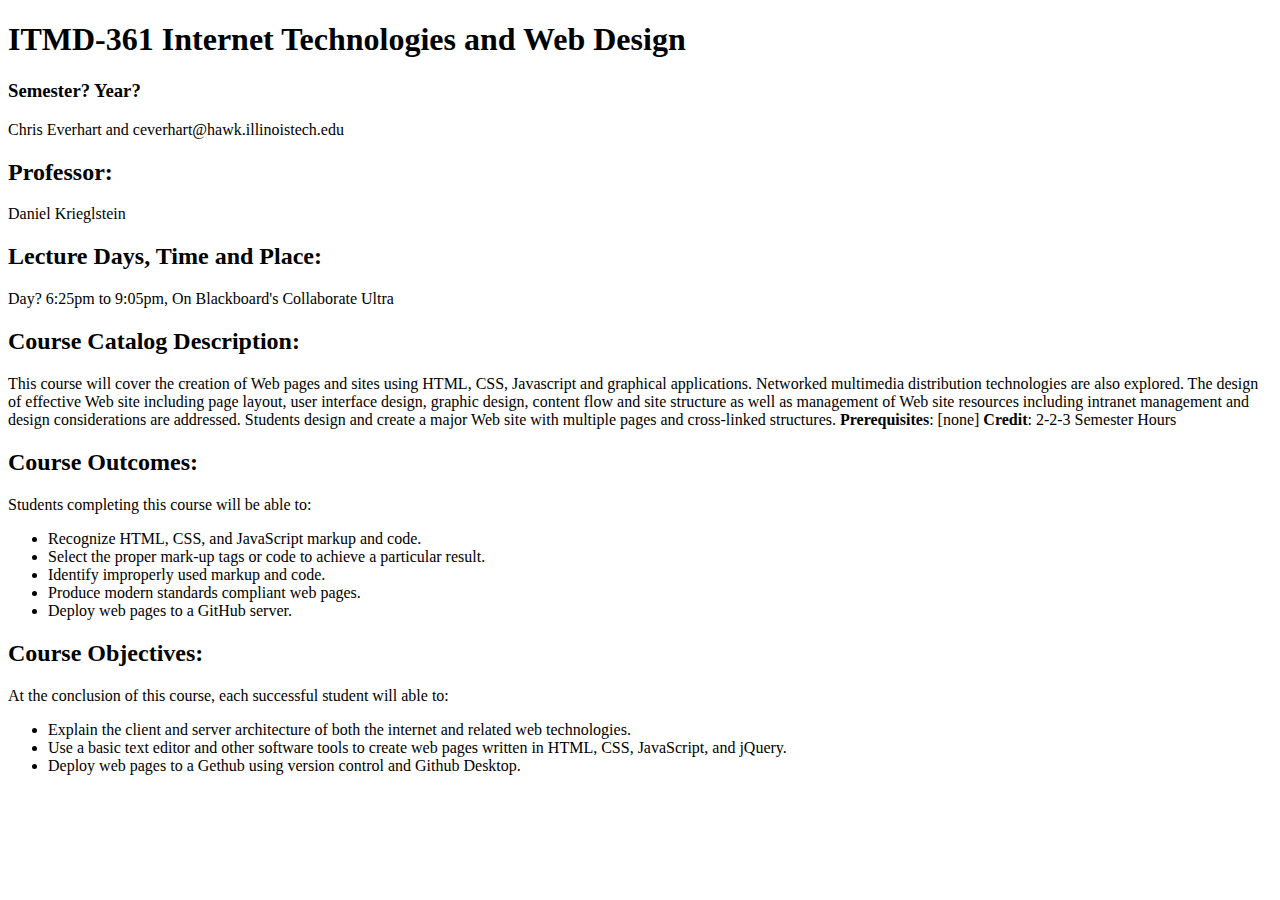
<file: lab2/index.html>
<!DOCTYPE html>
<html lang="en">
<head>
  <meta charset="utf-8">
  <title>Internet Technologies and Web Design</title>
</head>
<body>
  <h1>ITMD-361 Internet Technologies and Web Design</h1>
  <h3>Semester? Year?</h3>
  <p>Chris Everhart and ceverhart@hawk.illinoistech.edu</p>
  <h2>Professor:</h2>
  <p>Daniel Krieglstein</p>
  <h2>Lecture Days, Time and Place:</h2>
  <p>Day? 6:25pm to 9:05pm, On Blackboard's Collaborate Ultra</p>
  <h2>Course Catalog Description:</h2>
  <p>This course will cover the creation of Web pages and sites using HTML, CSS, Javascript and graphical applications. Networked multimedia distribution technologies are also explored. The design of effective Web site including page layout, user interface design, graphic design, content flow and site structure as well as management of Web site resources including intranet management and design considerations are addressed. Students design and create a major Web site with multiple pages and cross-linked structures. <strong>Prerequisites</strong>: [none] <strong>Credit</strong>: 2-2-3 Semester Hours</p>
  <h2>Course Outcomes:</h2>
  <p>Students completing this course will be able to:</p>
  <ul>
    <li>Recognize HTML, CSS, and JavaScript markup and code.</li>
    <li>Select the proper mark-up tags or code to achieve a particular result.</li>
    <li>Identify improperly used markup and code.</li>
    <li>Produce modern standards compliant web pages.</li>
    <li>Deploy web pages to a GitHub server.</li>
  </ul>
  <h2>Course Objectives:</h2>
  <p>At the conclusion of this course, each successful student will able to:</p>
  <ul>
    <li>Explain the client and server architecture of both the internet and related web technologies.</li>
    <li>Use a basic text editor and other software tools to create web pages written in HTML, CSS, JavaScript, and jQuery.</li>
    <li>Deploy web pages to a Gethub using version control and Github Desktop.</li>
  </ul>
</body>
</html>
</file>
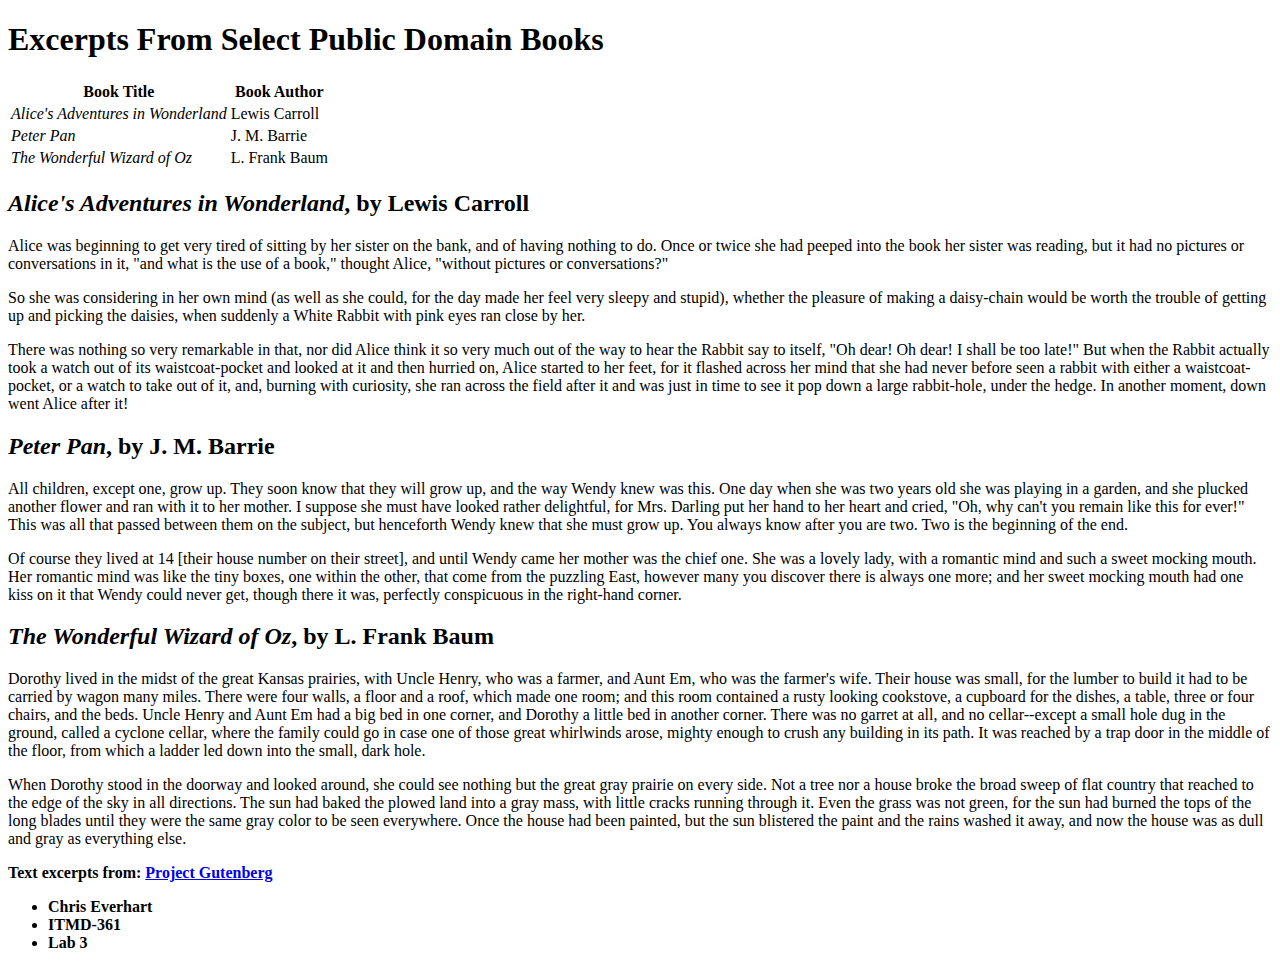
<file: lab3/index.html>
<!DOCTYPE html>
<html lang="en">
<head>
  <meta charset="utf-8">
  <title>Excerpts From Select Public Domain Books</title>
</head>
<body>
  <h1>Excerpts From Select Public Domain Books</h1>
  <table>
    <tr>
      <th>Book Title</th>
      <th>Book Author</th>
    </tr>
    <tr>
      <td><em>Alice's Adventures in Wonderland</em></td>
      <td>Lewis Carroll</td>
    </tr>
    <tr>
      <td><em>Peter Pan</em></td>
      <td>J. M. Barrie</td>
    </tr>
    <tr>
      <td><em>The Wonderful Wizard of Oz</em></td>
      <td>L. Frank Baum</td>
    </tr>
  </table>
  <h2><em>Alice's Adventures in Wonderland</em>, by Lewis Carroll</h2>
  <p>Alice was beginning to get very tired of sitting by her sister on the bank, and of having nothing to do. Once or twice she had peeped into the book her sister was reading, but it had no pictures or conversations in it, "and what is the use of a book," thought Alice, "without pictures or conversations?"</p>
  <p>So she was considering in her own mind (as well as she could, for the day made her feel very sleepy and stupid), whether the pleasure of making a daisy-chain would be worth the trouble of getting up and picking the daisies, when suddenly a White Rabbit with pink eyes ran close by her.</p>
  <p>There was nothing so very remarkable in that, nor did Alice think it so very much out of the way to hear the Rabbit say to itself, "Oh dear! Oh dear! I shall be too late!" But when the Rabbit actually took a watch out of its waistcoat-pocket and looked at it and then hurried on, Alice started to her feet, for it flashed across her mind that she had never before seen a rabbit with either a waistcoat-pocket, or a watch to take out of it, and, burning with curiosity, she ran across the field after it and was just in time to see it pop down a large rabbit-hole, under the hedge. In another moment, down went Alice after it!</p>
  <h2><em>Peter Pan</em>, by J. M. Barrie</h2>
  <p>All children, except one, grow up. They soon know that they will grow up, and the way Wendy knew was this. One day when she was two years old she was playing in a garden, and she plucked another flower and ran with it to her mother. I suppose she must have looked rather delightful, for Mrs. Darling put her hand to her heart and cried, "Oh, why can't you remain like this for ever!" This was all that passed between them on the subject, but henceforth Wendy knew that she must grow up. You always know after you are two. Two is the beginning of the end.</p>
  <p>Of course they lived at 14 [their house number on their street], and until Wendy came her mother was the chief one. She was a lovely lady, with a romantic mind and such a sweet mocking mouth. Her romantic mind was like the tiny boxes, one within the other, that come from the puzzling East, however many you discover there is always one more; and her sweet mocking mouth had one kiss on it that Wendy could never get, though there it was, perfectly conspicuous in the right-hand corner.</p>
  <h2><em>The Wonderful Wizard of Oz</em>, by L. Frank Baum</h2>
  <p>Dorothy lived in the midst of the great Kansas prairies, with Uncle Henry, who was a farmer, and Aunt Em, who was the farmer's wife.  Their house was small, for the lumber to build it had to be carried by wagon many miles.  There were four walls, a floor and a roof, which made one room; and this room contained a rusty looking cookstove, a cupboard for the dishes, a table, three or four chairs, and the beds.  Uncle Henry and Aunt Em had a big bed in one corner, and Dorothy a little bed in another corner.  There was no garret at all, and no cellar--except a small hole dug in the ground, called a cyclone cellar, where the family could go in case one of those great whirlwinds arose, mighty enough to crush any building in its path.  It was reached by a trap door in the middle of the floor, from which a ladder led down into the small, dark hole.</p>
  <p>When Dorothy stood in the doorway and looked around, she could see nothing but the great gray prairie on every side.  Not a tree nor a house broke the broad sweep of flat country that reached to the edge of the sky in all directions.  The sun had baked the plowed land into a gray mass, with little cracks running through it.  Even the grass was not green, for the sun had burned the tops of the long blades until they were the same gray color to be seen everywhere.  Once the house had been painted, but the sun blistered the paint and the rains washed it away, and now the house was as dull and gray as everything else.</p>
  <p><strong>Text excerpts from: <a href="http://www.gutenberg.org">Project Gutenberg</a></strong></p>
  <ul>
    <li><strong>Chris Everhart</strong></li>
    <li><strong>ITMD-361</strong></li>
    <li><strong>Lab 3</strong></li>
  </ul>
</body>
</html>
</file>
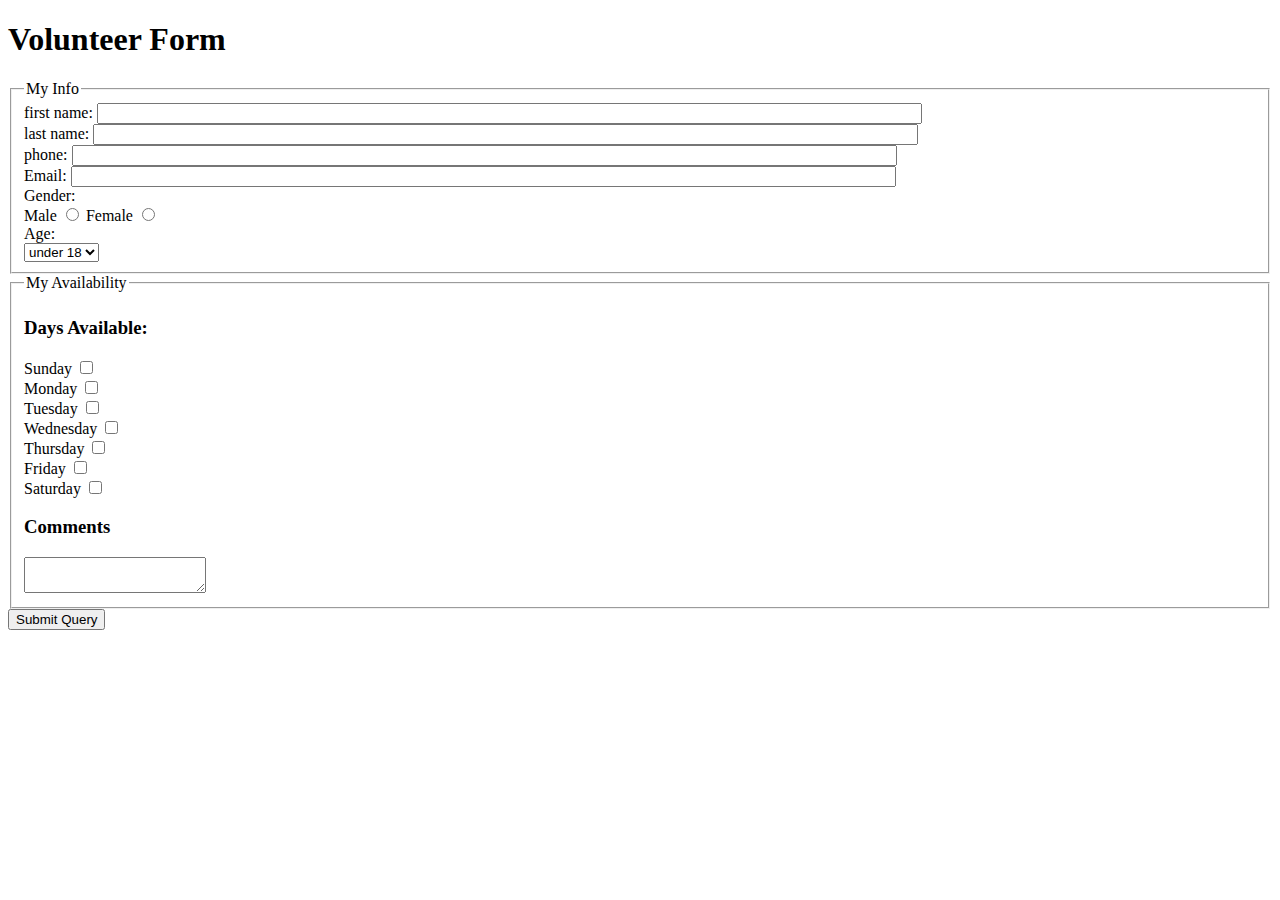
<file: lab5/index.html>
<!DOCTYPE html>
<html lang="en">
<head>
    <meta charset="utf-8">
    <title>Document</title>
</head>
<body>
    <h1>Volunteer Form</h1>
    <form action="http://bloomingdale.sat.iit.edu/kriedan/lab3formscript.php" method="post">
      <fieldset>
        <legend>My Info</legend>
        <div><label>first name: <input size="100" type="text" name="first_name_field"></label></div>
        <div><label>last name: <input size="100" type="text" name="last_name_field"></label></div>
        <div><label>phone: <input size="100" type="text" name="phone_field"></label></div>
        <div><label>Email: <input size="100" type="email" name="email_field"></label></div>
        <div>Gender:</div>
        <div>
          <label>Male <input type="radio" name="gender_field" value="male"></label>
          <label>Female <input type="radio" name="gender_field" value="female"></label>
        </div>
        <div>Age:</div>
        <select name="age_field">
          <option>under 18</option>
          <option>over 18</option>
        </select>
      </fieldset>
      <fieldset>
        <legend>My Availability</legend>
        <h3>Days Available:</h3>
        <div>
          <div><label>Sunday <input type="checkbox" name="available_field[]" value="sunday"></label></div>
          <div><label>Monday <input type="checkbox" name="available_field[]" value="monday"></label></div>
          <div><label>Tuesday <input type="checkbox" name="available_field[]" value="tuesday"></label></div>
          <div><label>Wednesday <input type="checkbox" name="available_field[]" value="wednesday"></label></div>
          <div><label>Thursday <input type="checkbox" name="available_field[]" value="thursday"></label></div>
          <div><label>Friday <input type="checkbox" name="available_field[]" value="friday"></label></div>
          <div><label>Saturday <input type="checkbox" name="available_field[]" value="saturday"></label></div>
          <h3>Comments</h3>
          <textarea name="comments_field"></textarea>
        </div>
      </fieldset>
      <input type="hidden" name="hidden_field" value="Chris Everhart">
      <button type="submit">Submit Query</button>
    </form>
</body>
</html>
</file>
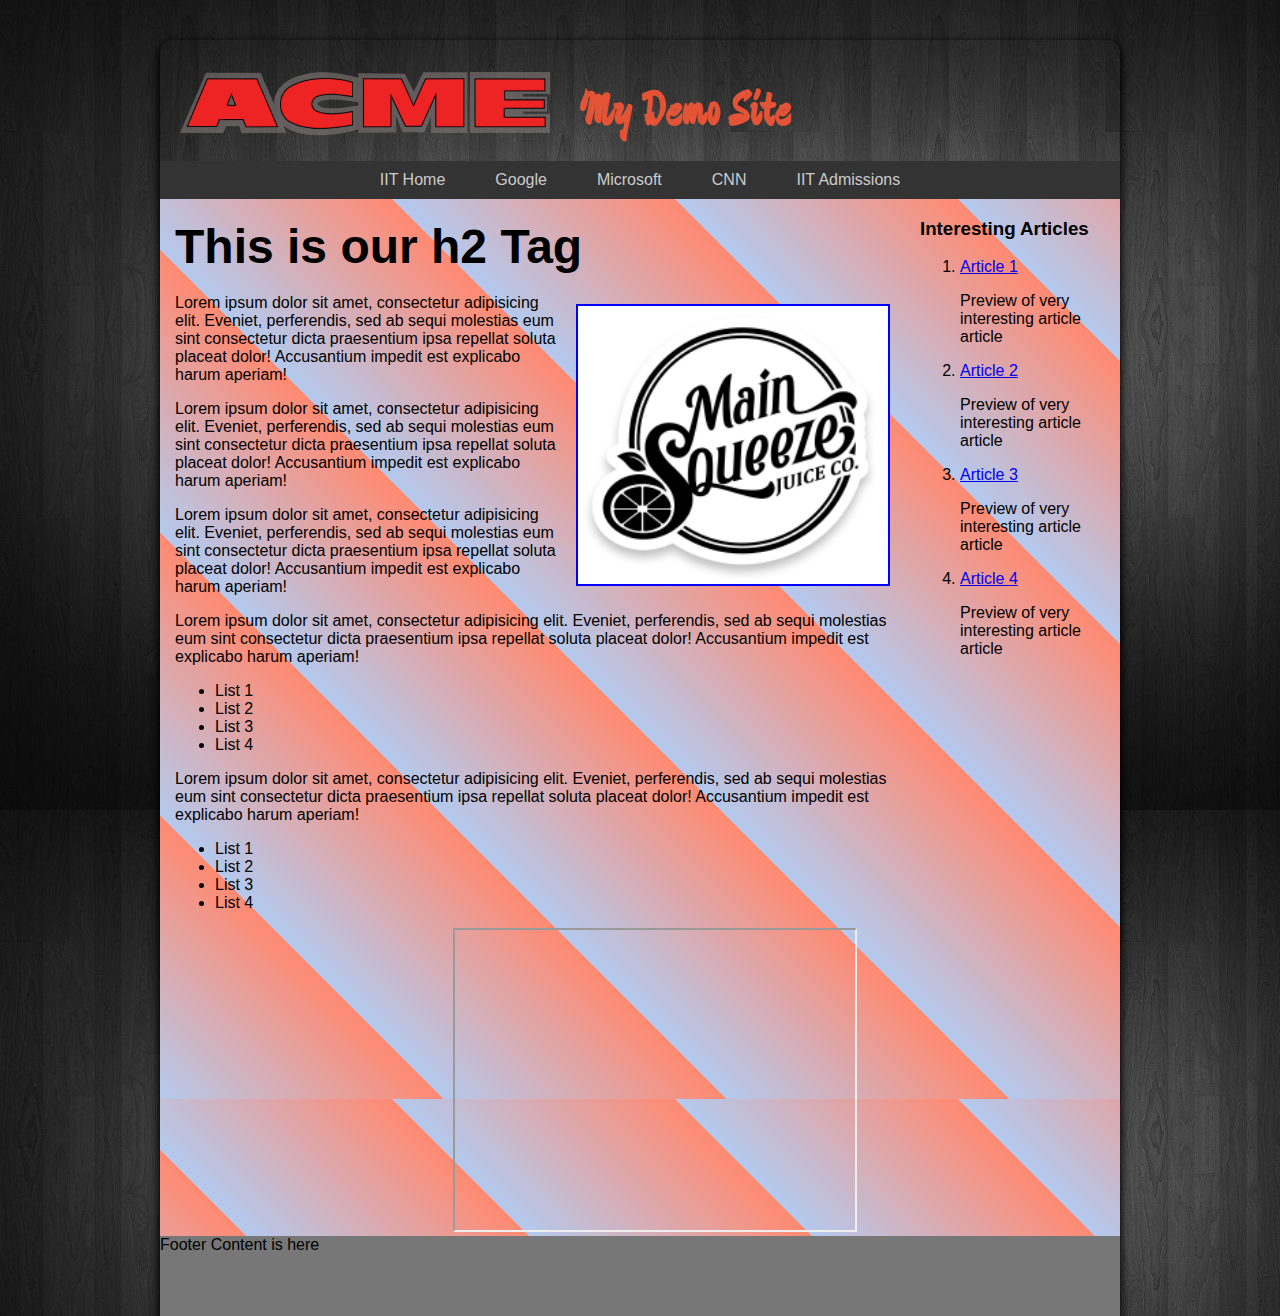
<file: lab6/index.html>
<!DOCTYPE html>
<html lang="en">

<head>
  <meta charset="utf-8">
  <title>Style This HTML Lab</title>
  <link href='https://fonts.googleapis.com/css?family=Devonshire' rel='stylesheet' type='text/css'>
  <link rel="stylesheet" type="text/css" href="css/normalize.css">
  <link rel="stylesheet" type="text/css" href="css/styles.css">
</head>

<body>
  <div id="page-wrapper">
    <header id="header">
      <a id="logo1" href="index.html"><img src="images/logo3.png" alt="Acme logo, large and in red"></a>
      <h1>My Demo Site</h1>
    </header>
    <nav id="main-nav">
      <ul>
        <li><a href="http://www.iit.edu">IIT Home</a></li>
        <li><a href="http://www.google.com">Google</a></li>
        <li><a href="http://www.microsoft.com">Microsoft</a></li>
        <li><a href="http://www.cnn.com">CNN</a></li>
        <li><a href="http://admissions.iit.edu">IIT Admissions</a></li>
      </ul>
    </nav>
    <main id="content-wrapper">
      <div id="main-content">
        <h2><strong>This is our h2 Tag</strong></h2>
        <img class="image-r" src="images/main.png" alt="Logo for Main Squeeze Juice Company in black and white">
        <p>Lorem ipsum dolor sit amet, consectetur adipisicing elit. Eveniet, perferendis, sed ab sequi molestias eum sint consectetur dicta praesentium ipsa repellat soluta placeat dolor! Accusantium impedit est explicabo harum aperiam!</p>
        <p>Lorem ipsum dolor sit amet, consectetur adipisicing elit. Eveniet, perferendis, sed ab sequi molestias eum sint consectetur dicta praesentium ipsa repellat soluta placeat dolor! Accusantium impedit est explicabo harum aperiam!</p>
        <p>Lorem ipsum dolor sit amet, consectetur adipisicing elit. Eveniet, perferendis, sed ab sequi molestias eum sint consectetur dicta praesentium ipsa repellat soluta placeat dolor! Accusantium impedit est explicabo harum aperiam!</p>
        <p>Lorem ipsum dolor sit amet, consectetur adipisicing elit. Eveniet, perferendis, sed ab sequi molestias eum sint consectetur dicta praesentium ipsa repellat soluta placeat dolor! Accusantium impedit est explicabo harum aperiam!</p>
        <ul id="bul1">
          <li>List 1</li>
          <li>List 2</li>
          <li>List 3</li>
          <li>List 4</li>
        </ul>
        <p>Lorem ipsum dolor sit amet, consectetur adipisicing elit. Eveniet, perferendis, sed ab sequi molestias eum sint consectetur dicta praesentium ipsa repellat soluta placeat dolor! Accusantium impedit est explicabo harum aperiam!</p>
        <ul id="bul2">
          <li>List 1</li>
          <li>List 2</li>
          <li>List 3</li>
          <li>List 4</li>
        </ul>
        <div id="center">
          <iframe width="400" height="300" src="https://www.youtube.com/embed/-jn9aaNn8_I?si=D1HhLAWQ5awY9BfU" allowfullscreen></iframe>
        </div>
      </div>
      <aside id="side-content">
        <h3>Interesting Articles</h3>
        <ol id="news">
          <li><a href="#">Article 1</a><div><p>Preview of very interesting article article</p></div></li>
          <li><a href="#">Article 2</a><div><p>Preview of very interesting article article</p></div></li>
          <li><a href="#">Article 3</a><div><p>Preview of very interesting article article</p></div></li>
          <li><a href="#">Article 4</a><div><p>Preview of very interesting article article</p></div></li>
        </ol>
      </aside>
    </main>
    <footer id="footer">
      <p>Footer Content is here</p>
    </footer>
  </div>
</body>

</html>
</file>
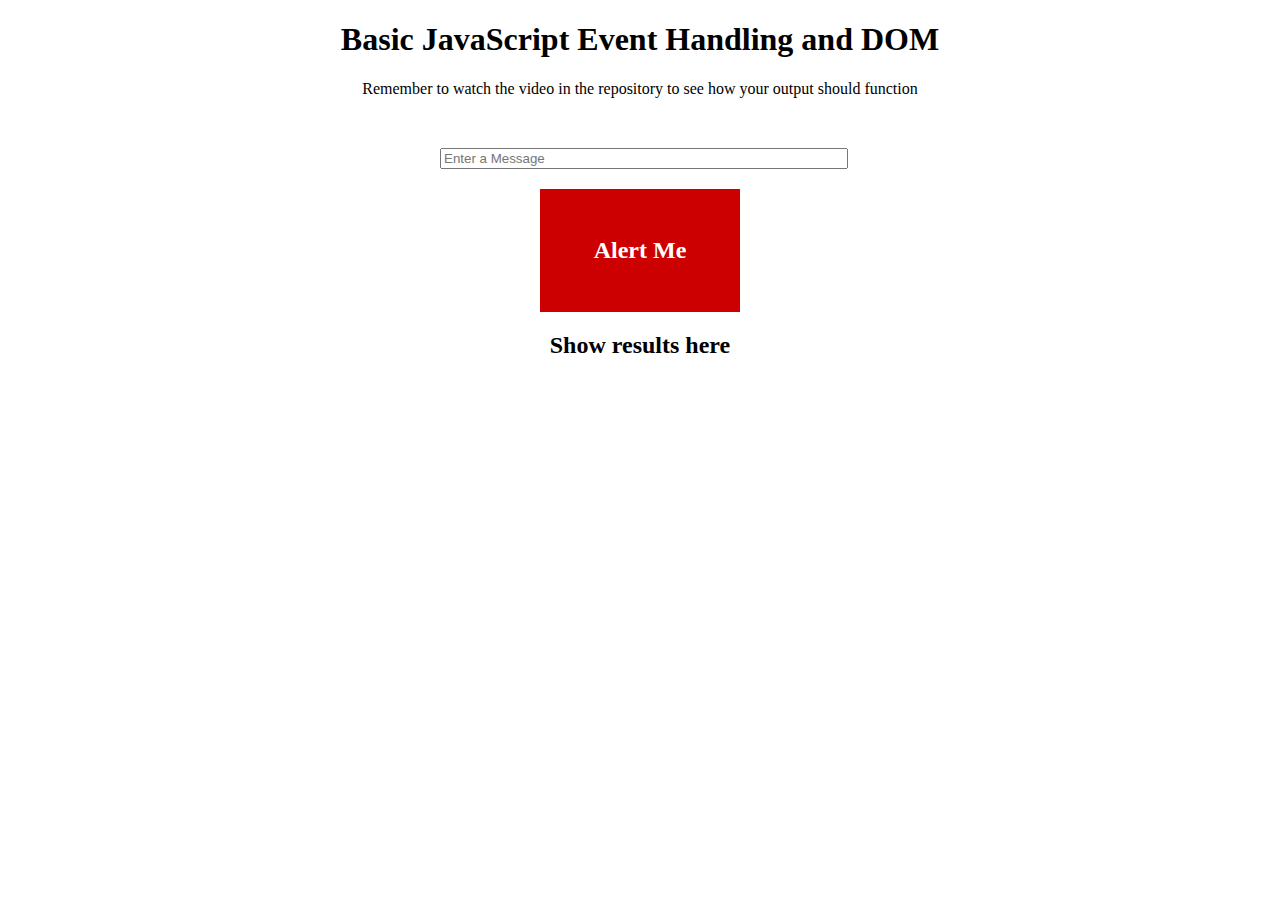
<file: lab9/index.html>
<!DOCTYPE html>
<html lang="en">
<head>
  <meta charset="utf-8">
  <title>Basic JavaScript Event Handling and DOM</title>
  <link rel="stylesheet" href="style/style.css">
  <script async src="js/script.js"></script>
</head>
<body>
  <h1 class="center">Basic JavaScript Event Handling and DOM</h1>
  <p class="center">Remember to watch the video in the repository to see how your output should function</p>
  <div id="container">
    <input id="entryinput" type="text" name="textentry" placeholder="Enter a Message">
    <div id="entrybutton">Alert Me</div>
    <h2 id="textoutput" class="center">Show results here</h2>
  </div>
</body>
</html>
</file>
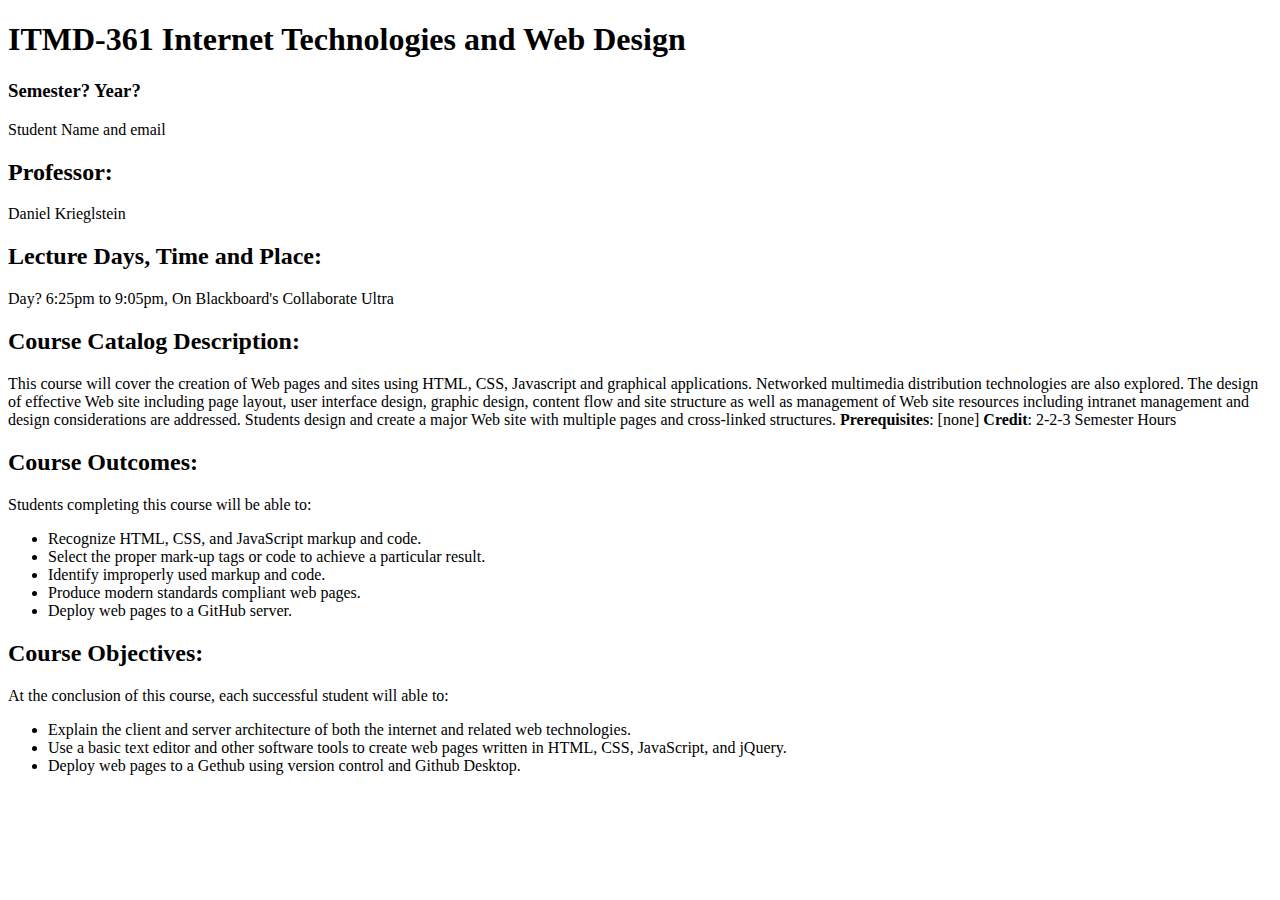
<file: lab2/lab2_final.html>
<!DOCTYPE html>
<html lang="en">
<head>
  <meta charset="utf-8">
  <title>ITMD-361 Internet Technologies and Web Design</title>
</head>
<body>
  <h1>ITMD-361 Internet Technologies and Web Design</h1>
  <h3>Semester? Year?</h3>
  <p>Student Name and email</p>
  <h2>Professor:</h2>
  <p>Daniel Krieglstein</p>
  <h2>Lecture Days, Time and Place:</h2>
  <p>Day? 6:25pm to 9:05pm, On Blackboard's Collaborate Ultra</p>
  <h2>Course Catalog Description:</h2>
  <p>This course will cover the creation of Web pages and sites using HTML, CSS, Javascript and graphical applications. Networked multimedia distribution technologies are also explored. The design of effective Web site including page layout, user interface design, graphic design, content flow and site structure as well as management of Web site resources including intranet management and design considerations are addressed. Students design and create a major Web site with multiple pages and cross-linked structures. <strong>Prerequisites</strong>: [none] <strong>Credit</strong>: 2-2-3 Semester Hours</p>
  <h2>Course Outcomes:</h2>
  <p>Students completing this course will be able to:</p>
  <ul>
    <li>Recognize HTML, CSS, and JavaScript markup and code.</li>
    <li>Select the proper mark-up tags or code to achieve a particular result.</li>
    <li>Identify improperly used markup and code.</li>
    <li>Produce modern standards compliant web pages.</li>
    <li>Deploy web pages to a GitHub server.</li>
  </ul>
  <h2>Course Objectives:</h2>
  <p>At the conclusion of this course, each successful student will able to:</p>
  <ul>
    <li>Explain the client and server architecture of both the internet and related web technologies.</li>
    <li>Use a basic text editor and other software tools to create web pages written in HTML, CSS, JavaScript, and jQuery.</li>
    <li>Deploy web pages to a Gethub using version control and Github Desktop.</li>
  </ul>
</body>
</html>
</file>
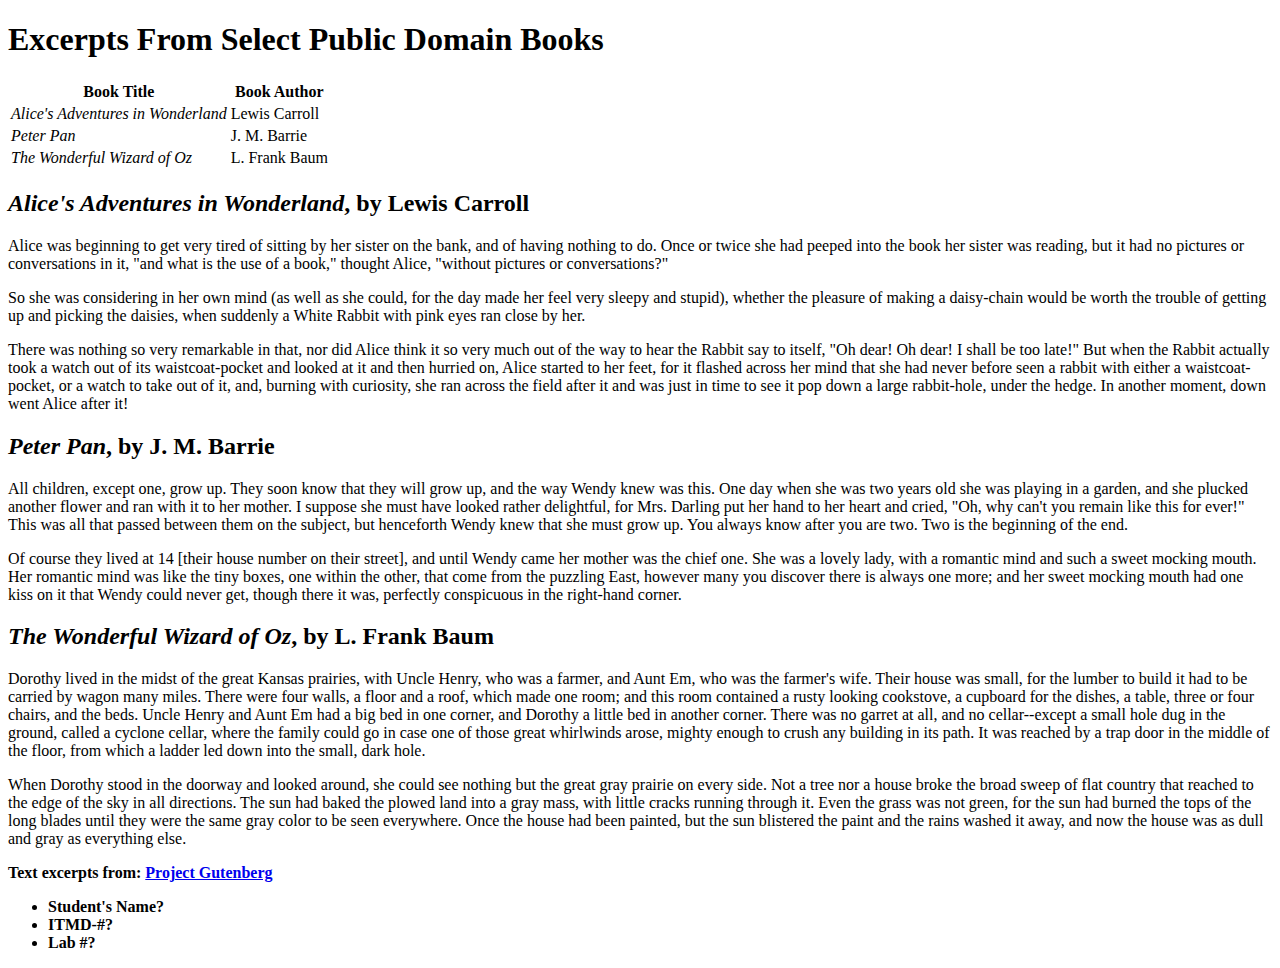
<file: lab3/lab3_final.html>
<!DOCTYPE html>
<html lang="en">
<head>
  <meta charset="utf-8">
  <title>Excerpts From Select Public Domain Books</title>
</head>
<body>
  <h1>Excerpts From Select Public Domain Books</h1>
  <table>
    <tr>
      <th>Book Title</th>
      <th>Book Author</th>
    </tr>
    <tr>
      <td><em>Alice's Adventures in Wonderland</em></td>
      <td>Lewis Carroll</td>
    </tr>
    <tr>
      <td><em>Peter Pan</em></td>
      <td>J. M. Barrie</td>
    </tr>
    <tr>
      <td><em>The Wonderful Wizard of Oz</em></td>
      <td>L. Frank Baum</td>
    </tr>
  </table>
  <h2><em>Alice's Adventures in Wonderland</em>, by Lewis Carroll</h2>
  <p>Alice was beginning to get very tired of sitting by her sister on the bank, and of having nothing to do. Once or twice she had peeped into the book her sister was reading, but it had no pictures or conversations in it, "and what is the use of a book," thought Alice, "without pictures or conversations?"</p>
  <p>So she was considering in her own mind (as well as she could, for the day made her feel very sleepy and stupid), whether the pleasure of making a daisy-chain would be worth the trouble of getting up and picking the daisies, when suddenly a White Rabbit with pink eyes ran close by her.</p>
  <p>There was nothing so very remarkable in that, nor did Alice think it so very much out of the way to hear the Rabbit say to itself, "Oh dear! Oh dear! I shall be too late!" But when the Rabbit actually took a watch out of its waistcoat-pocket and looked at it and then hurried on, Alice started to her feet, for it flashed across her mind that she had never before seen a rabbit with either a waistcoat-pocket, or a watch to take out of it, and, burning with curiosity, she ran across the field after it and was just in time to see it pop down a large rabbit-hole, under the hedge. In another moment, down went Alice after it!</p>
  <h2><em>Peter Pan</em>, by J. M. Barrie</h2>
  <p>All children, except one, grow up. They soon know that they will grow up, and the way Wendy knew was this. One day when she was two years old she was playing in a garden, and she plucked another flower and ran with it to her mother. I suppose she must have looked rather delightful, for Mrs. Darling put her hand to her heart and cried, "Oh, why can't you remain like this for ever!" This was all that passed between them on the subject, but henceforth Wendy knew that she must grow up. You always know after you are two. Two is the beginning of the end.</p>
  <p>Of course they lived at 14 [their house number on their street], and until Wendy came her mother was the chief one. She was a lovely lady, with a romantic mind and such a sweet mocking mouth. Her romantic mind was like the tiny boxes, one within the other, that come from the puzzling East, however many you discover there is always one more; and her sweet mocking mouth had one kiss on it that Wendy could never get, though there it was, perfectly conspicuous in the right-hand corner.</p>
  <h2><em>The Wonderful Wizard of Oz</em>, by L. Frank Baum</h2>
  <p>Dorothy lived in the midst of the great Kansas prairies, with Uncle Henry, who was a farmer, and Aunt Em, who was the farmer's wife.  Their house was small, for the lumber to build it had to be carried by wagon many miles.  There were four walls, a floor and a roof, which made one room; and this room contained a rusty looking cookstove, a cupboard for the dishes, a table, three or four chairs, and the beds.  Uncle Henry and Aunt Em had a big bed in one corner, and Dorothy a little bed in another corner.  There was no garret at all, and no cellar--except a small hole dug in the ground, called a cyclone cellar, where the family could go in case one of those great whirlwinds arose, mighty enough to crush any building in its path.  It was reached by a trap door in the middle of the floor, from which a ladder led down into the small, dark hole.</p>
  <p>When Dorothy stood in the doorway and looked around, she could see nothing but the great gray prairie on every side.  Not a tree nor a house broke the broad sweep of flat country that reached to the edge of the sky in all directions.  The sun had baked the plowed land into a gray mass, with little cracks running through it.  Even the grass was not green, for the sun had burned the tops of the long blades until they were the same gray color to be seen everywhere.  Once the house had been painted, but the sun blistered the paint and the rains washed it away, and now the house was as dull and gray as everything else.</p>
  <p><strong>Text excerpts from: <a href="http://www.gutenberg.org">Project Gutenberg</a></strong></p>
  <ul>
    <li><strong>Student's Name?</strong></li>
    <li><strong>ITMD-#?</strong></li>
    <li><strong>Lab #?</strong></li>
  </ul>
</body>
</html>
</file>
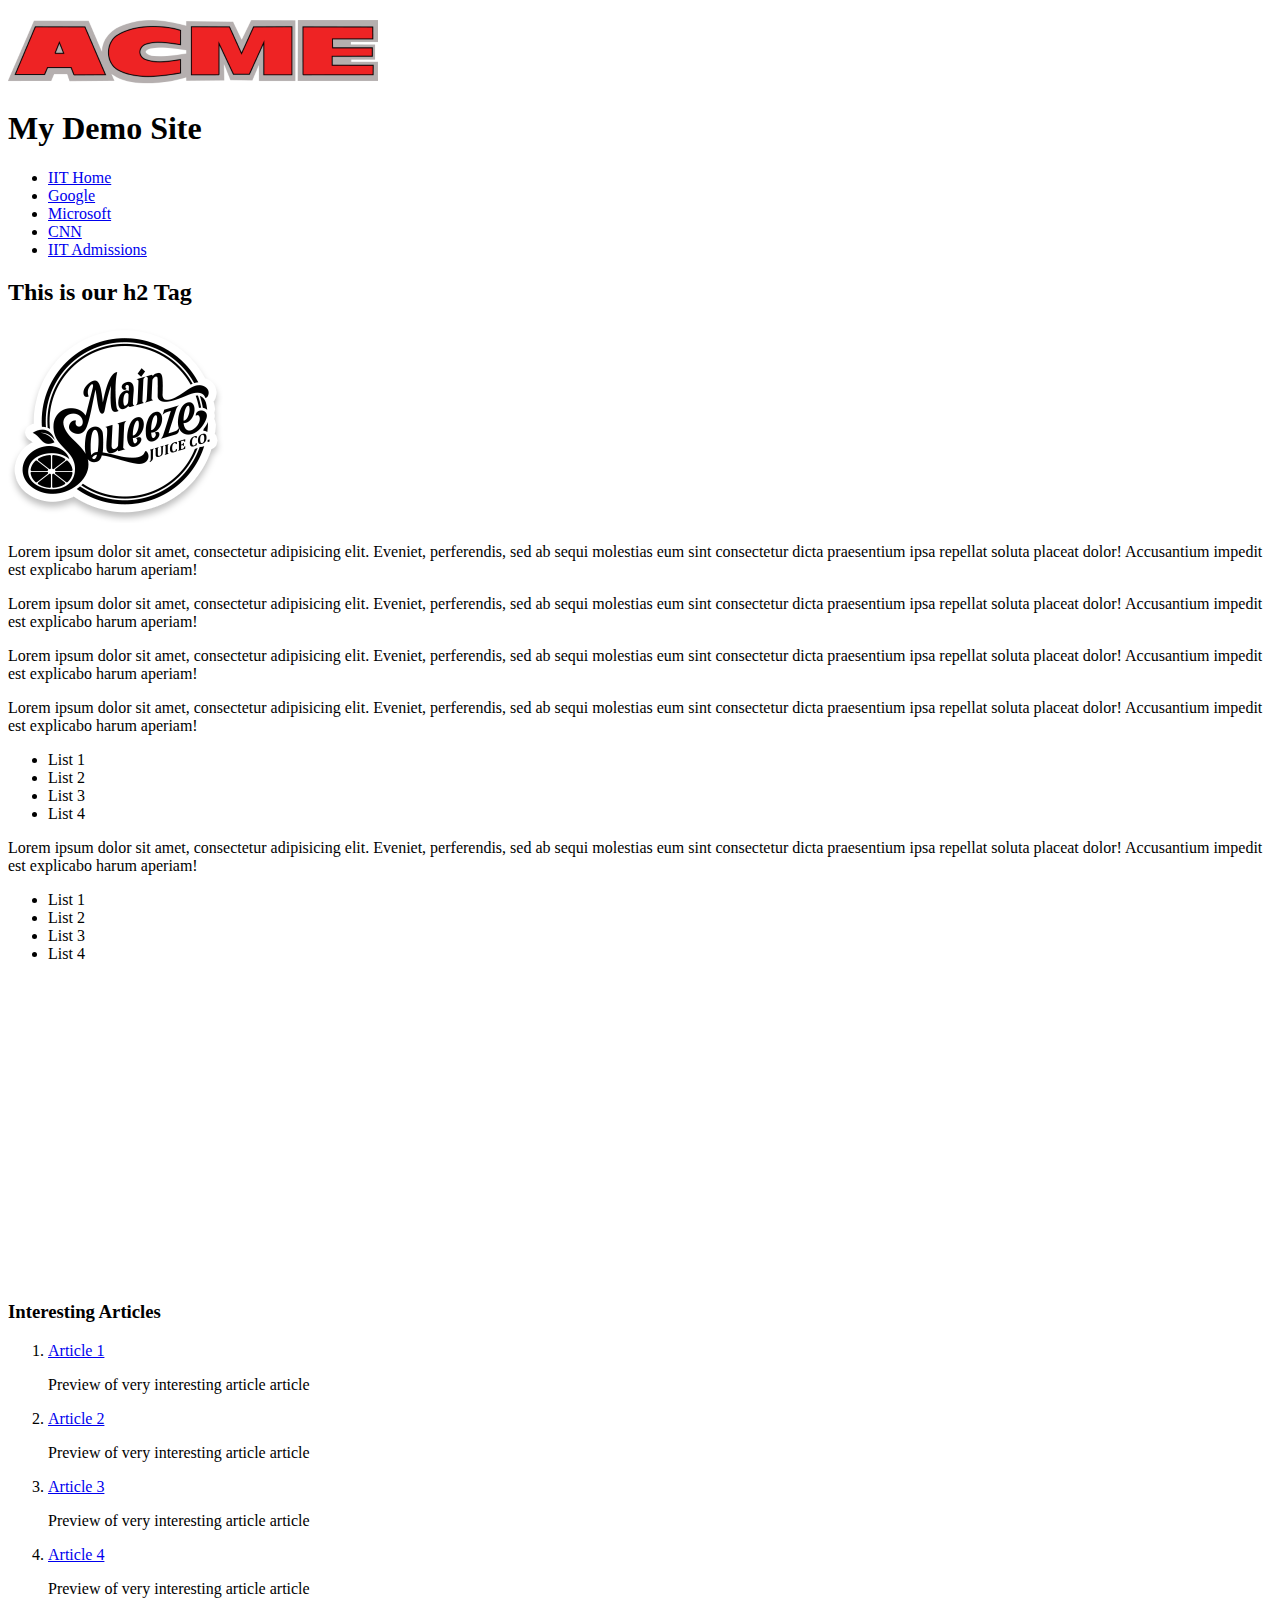
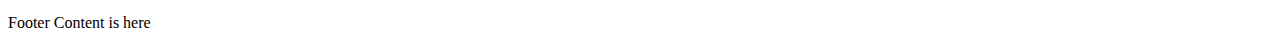
<file: lab4/lab4_final.html>
<!DOCTYPE html>
<html lang="en">

<head>
  <meta charset="utf-8">
  <title>HTML Clean Up Lab</title>
</head>

<body>
  <div id="page-wrapper">
    <header id="header">
      <a id="logo1" href="index.html"><img src="images/logo3.png" alt="Acme logo, large and in red"></a>
      <h1>My Demo Site</h1>
    </header>
    <nav id="main-nav">
      <ul>
        <li><a href="http://www.iit.edu">IIT Home</a></li>
        <li><a href="http://www.google.com">Google</a></li>
        <li><a href="http://www.microsoft.com">Microsoft</a></li>
        <li><a href="http://www.cnn.com">CNN</a></li>
        <li><a href="http://admissions.iit.edu">IIT Admissions</a></li>
      </ul>
    </nav>
    <main id="content-wrapper">
      <div id="main-content">
        <h2><strong>This is our h2 Tag</strong></h2>
        <img class="imageR" src="images/main.png" alt="Logo for Main Squeeze Juice Company in black and white">
        <p>Lorem ipsum dolor sit amet, consectetur adipisicing elit. Eveniet, perferendis, sed ab sequi molestias eum sint consectetur dicta praesentium ipsa repellat soluta placeat dolor! Accusantium impedit est explicabo harum aperiam!</p>
        <p>Lorem ipsum dolor sit amet, consectetur adipisicing elit. Eveniet, perferendis, sed ab sequi molestias eum sint consectetur dicta praesentium ipsa repellat soluta placeat dolor! Accusantium impedit est explicabo harum aperiam!</p>
        <p>Lorem ipsum dolor sit amet, consectetur adipisicing elit. Eveniet, perferendis, sed ab sequi molestias eum sint consectetur dicta praesentium ipsa repellat soluta placeat dolor! Accusantium impedit est explicabo harum aperiam!</p>
        <p>Lorem ipsum dolor sit amet, consectetur adipisicing elit. Eveniet, perferendis, sed ab sequi molestias eum sint consectetur dicta praesentium ipsa repellat soluta placeat dolor! Accusantium impedit est explicabo harum aperiam!</p>
        <ul id="bul1">
          <li>List 1</li>
          <li>List 2</li>
          <li>List 3</li>
          <li>List 4</li>
        </ul>
        <p>Lorem ipsum dolor sit amet, consectetur adipisicing elit. Eveniet, perferendis, sed ab sequi molestias eum sint consectetur dicta praesentium ipsa repellat soluta placeat dolor! Accusantium impedit est explicabo harum aperiam!</p>
        <ul id="bul2">
          <li>List 1</li>
          <li>List 2</li>
          <li>List 3</li>
          <li>List 4</li>
        </ul>
        <div id="center">
          <iframe width="400" height="300" src="https://www.youtube.com/embed/-jn9aaNn8_I?si=D1HhLAWQ5awY9BfU" frameborder="0" allowfullscreen></iframe>
        </div>
      </div>
      <aside id="side-content">
        <h3>Interesting Articles</h3>
        <ol id="news">
          <li><a href="#">Article 1</a><div><p>Preview of very interesting article article</p></div></li>
          <li><a href="#">Article 2</a><div><p>Preview of very interesting article article</p></div></li>
          <li><a href="#">Article 3</a><div><p>Preview of very interesting article article</p></div></li>
          <li><a href="#">Article 4</a><div><p>Preview of very interesting article article</p></div></li>
        </ol>
      </aside>
    </main>
    <footer id="footer">
      <p>Footer Content is here</p>
    </footer>
  </div>
</body>

</html>
</file>
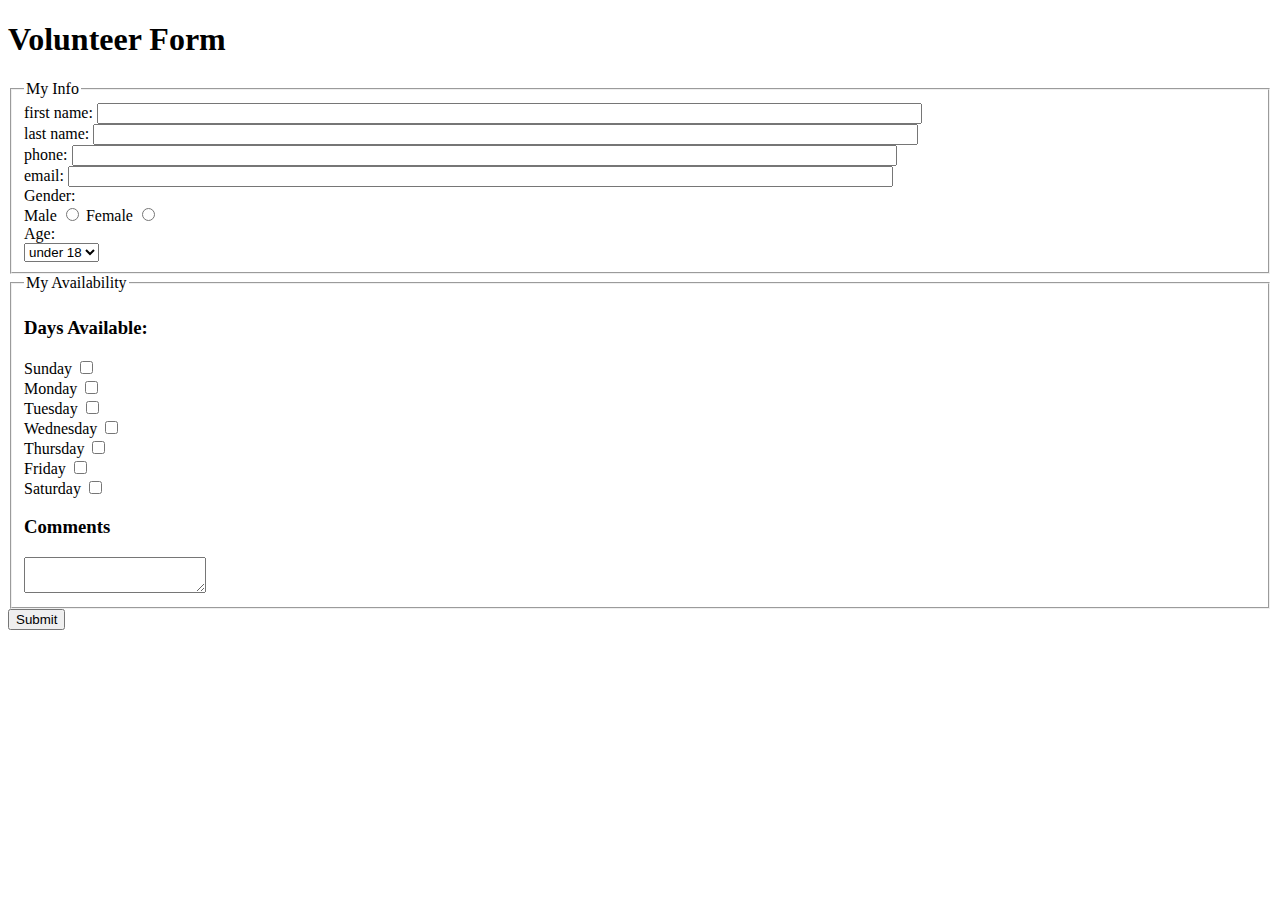
<file: lab5/lab5_final.html>
<!DOCTYPE html>
<html lang="en">
<head>
  <meta charset="utf-8">
  <title>Document</title>
</head>
<body>
  <h1>Volunteer Form</h1>
  <form action="http://bloomingdale.sat.iit.edu/kriedan/lab3formscript.php" method="post">
    <fieldset>
      <legend>My Info</legend>
      <div><label>first name: <input size="100" type="text" name="first_name_field"></label></div>
      <div><label>last name: <input size="100" type="text" name="last_name_field"></label></div>
      <div><label>phone: <input size="100" type="text" name="phone_field"></label></div>
      <div><label>email: <input size="100" type="text" name="email_field"></label></div>
      <div>Gender: </div>
      <div>
        <label>Male <input type="radio" name="gender_field" value="male"></label>
        <label>Female <input type="radio" name="gender_field" value="female"></label>
      </div>
      <div>Age: </div>
      <select name="age_field">
        <option>under 18</option>
        <option>over 18</option>
      </select>
    </fieldset>
    <fieldset>
      <legend>My Availability</legend>
      <h3>Days Available:</h3>
      <div>
        <div><label>Sunday <input type="checkbox" name="available_field[]" value="sunday"></label></div>
        <div><label>Monday <input type="checkbox" name="available_field[]" value="monday"></label></div>
        <div><label>Tuesday <input type="checkbox" name="available_field[]" value="tuesday"></label></div>
        <div><label>Wednesday <input type="checkbox" name="available_field[]" value="wednesday"></label></div>
        <div><label>Thursday <input type="checkbox" name="available_field[]" value="thursday"></label></div>
        <div><label>Friday <input type="checkbox" name="available_field[]" value="friday"></label></div>
        <div><label>Saturday <input type="checkbox" name="available_field[]" value="saturday"></label></div>
        <h3>Comments</h3>
        <textarea name="comments_field"></textarea>
      </div>
    </fieldset>
    <input type="hidden" name="hidden_field" value="dkriegls">
    <input type="submit">
  </form>
</body>
</html>
</file>
<file: lab6/css/styles.css>
body { 
  background-image: url("../images/black.jpg"); 
}

#page-wrapper { 
  width: 960px;
  margin: 0 auto;
  box-shadow: 0px 4px 8px 2px rgba(0, 0, 0, 1);
  border-radius: 12px 12px 0px 0px;
}

#header {
  position: relative;
  margin-top: 40px;
  border-radius: 12px 12px 0px 0px; 
}

#header h1 {
  position: absolute;
  left: 420px;
  top:5px;
  font-size: 3em;
  font-family: 'Devonshire', cursive;
  color: #E35335;
}

#header a#logo1 img {
  margin-top: 20px;
  margin-left: 20px;
  margin-bottom: 20px;
}

#header #toplink {
  text-decoration: none;
  position: absolute;
  top:-34px;
  right: 10px;
  color: white;
  font-size: 1.8em;
}

#footer { 
  background-color: #777;
  height: 80px;
  clear: both;
}

#content-wrapper {
  background-image: url("../images/repeating.png");
  float: left; 
}

#main-content {
  min-height: 300px;
  width: 715px;
  margin-right: 30px;
  float: left;
  margin-left: 15px;
}

h2 strong { 
  font-size: 2em;
  font-weight: 900;
}

.image-r {
  float: right;
  border: 2px solid blue;
  width: 300px;
  padding: 5px;
  background-color: white;
  margin: 10px 0 10px 20px;
}

#side-content {
  min-height: 150px;
  width: 200px;
  float: left;
}

#main-nav { 
  float: left;
  width: 100%;
  background-color: #333;
}

#main-nav ul { 
  list-style-type: none;
  margin: 0;
  padding: 0;
  float: left;
  position: relative;
  left:50%;
}

#main-nav {
  float: left;
  width: 100%;
  background-color: #333;
}

#main-nav ul {
  list-style-type: none;
  margin: 0;
  padding: 0;
  float: left;
  position: relative;
  left:50%;
}

#main-nav ul li {
  float: left;
  position: relative;
  right: 50%;
}

#main-nav ul li a {
  padding: 10px 25px;
  display: block;
  text-decoration: none;
  color: #ccc;
}

#main-nav ul li a:hover {
  background-color: #ccc;
  color: #333;
}

#center {
  width: 960px;
  text-align: center;
}

strong {
  font-weight: 900;
  font-size: 48px;
}
</file>
<file: lab9/style/style.css>
.center {
  text-align: center;
}
#container {
  width: 400px;
  margin: 50px auto 0;
}
#entryinput {
  width: 100%;
}
#entrybutton {
  width: 200px;
  text-align: center;
  color: #fff;
  background-color: #c00;
  padding: 2em 0;
  margin: 20px auto;
  font-size: 24px;
  font-weight: bold;
}
</file>
